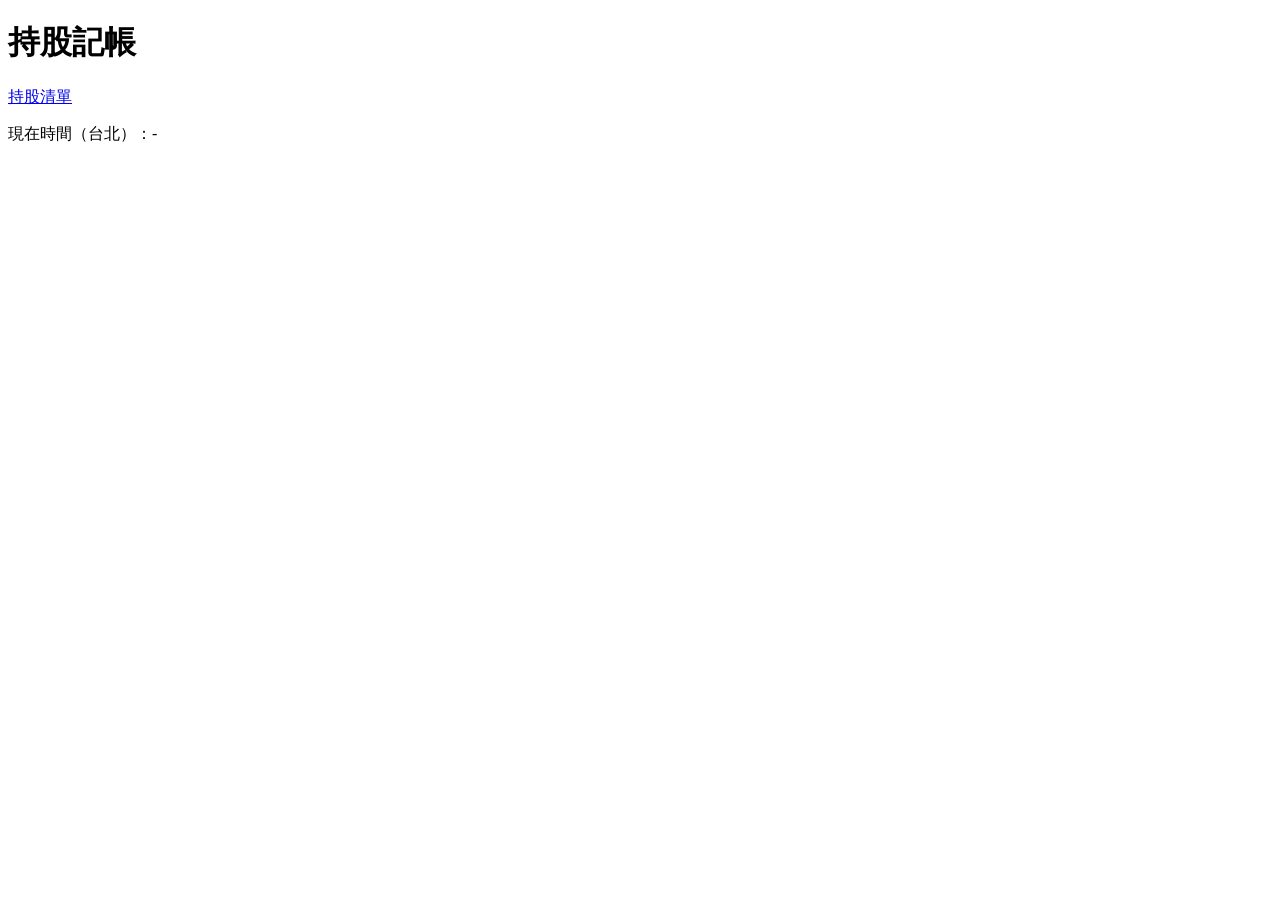
<file: src/main/resources/templates/index.html>
<!doctype html>
<html lang="zh-Hant-TW" xmlns:th="http://www.thymeleaf.org">
<head><meta charset="utf-8"><meta name="viewport" content="width=device-width,initial-scale=1"><title>持股記帳</title>
<link rel="stylesheet" th:href="@{/app.css}"></head>
<body><main>
<h1>持股記帳</h1>
<p><a href="/holdings">持股清單</a></p>
<p>現在時間（台北）：<span th:text="${now}">-</span></p>
</main></body></html>
</file>
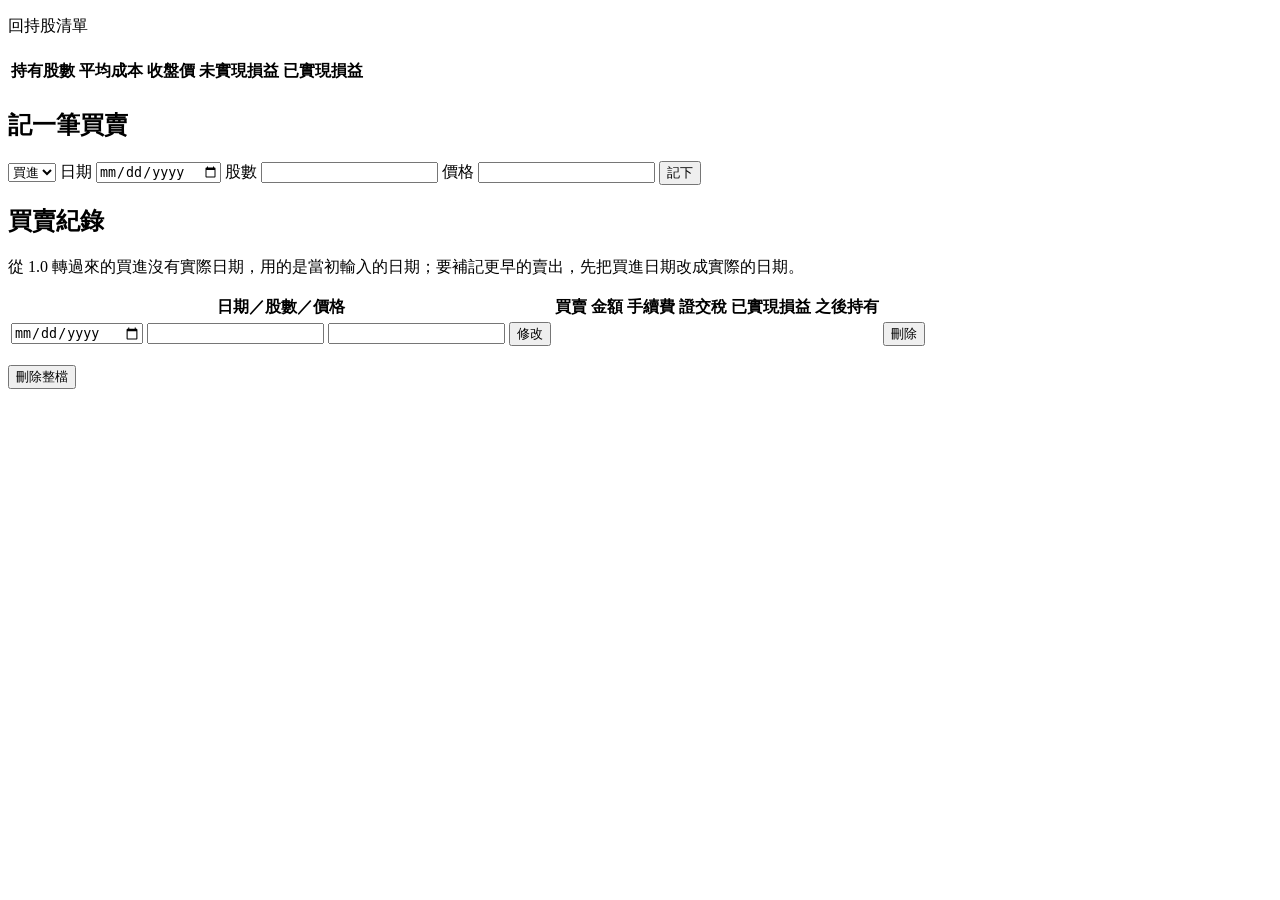
<file: src/main/resources/templates/holding.html>
<!doctype html>
<html lang="zh-Hant-TW" xmlns:th="http://www.thymeleaf.org">
<head><meta charset="utf-8"><meta name="viewport" content="width=device-width,initial-scale=1">
<title th:text="${v.holding.code} + ' 買賣紀錄'">買賣紀錄</title>
<link rel="stylesheet" th:href="@{/app.css}"></head>
<body><main th:with="h=${v.holding}, p=${v.position}, q=${v.quote}, u=${v.unrealized}">
<p><a th:href="@{/holdings}">回持股清單</a></p>
<h1 th:text="|${h.code} ${h.name}|"></h1>
<p class="err" th:if="${error}" th:text="${error}"></p>
<p class="ok" th:if="${message}" th:text="${message}"></p>

<table class="summary">
  <tr><th>持有股數</th><th>平均成本</th><th>收盤價</th><th>未實現損益</th><th>已實現損益</th></tr>
  <tr>
    <td th:text="${#numbers.formatInteger(p.shares, 1, 'COMMA')}"></td>
    <td th:text="${p.avgCost == null ? '－' : #numbers.formatDecimal(p.avgCost, 1, 'COMMA', 2, 'POINT')}"></td>
    <td th:text="${q == null ? (v.open ? '未取得' : '－') : #numbers.formatDecimal(q.close, 1, 'COMMA', 2, 'POINT') + '（' + q.date + '）'}"></td>
    <td th:classappend="${u != null and u.pnl > 0 ? 'up' : (u != null and u.pnl < 0 ? 'down' : '')}"
        th:text="${u == null ? '－' : #numbers.formatInteger(u.pnl, 1, 'COMMA') + '（' + u.returnPct + '%）'}"></td>
    <td th:classappend="${p.realized > 0 ? 'up' : (p.realized < 0 ? 'down' : '')}" th:text="${#numbers.formatInteger(p.realized, 1, 'COMMA')}"></td>
  </tr>
</table>

<h2>記一筆買賣</h2>
<form method="post" th:action="@{/holdings/trades}" class="trade">
  <input type="hidden" name="code" th:value="${h.code}">
  <input type="hidden" name="back" th:value="${h.id}">
  <select name="side"><option value="BUY">買進</option><option value="SELL">賣出</option></select>
  日期 <input name="tradeDate" type="date" th:value="${today}" th:max="${today}" required>
  股數 <input name="shares" type="number" min="1" required>
  價格 <input name="price" type="number" step="0.01" min="0.01" required>
  <button>記下</button>
</form>

<h2>買賣紀錄</h2>
<p class="muted" th:if="${p.lines.size() > 0}">從 1.0 轉過來的買進沒有實際日期，用的是當初輸入的日期；要補記更早的賣出，先把買進日期改成實際的日期。</p>
<table>
  <thead><tr><th>日期／股數／價格</th><th>買賣</th><th>金額</th><th>手續費</th><th>證交稅</th><th>已實現損益</th><th>之後持有</th><th></th></tr></thead>
  <tbody>
  <tr th:each="l : ${p.lines}" th:with="e=${l.entry}">
    <td class="l"><form class="inline" method="post" th:action="@{/holdings/trades/{t}/update(t=${e.id})}">
      <input type="hidden" name="back" th:value="${h.id}">
      <input name="tradeDate" type="date" th:value="${e.date}" th:max="${today}" style="width:9.5em">
      <input name="shares" type="number" min="1" th:value="${e.shares}">
      <input name="price" type="number" step="0.01" min="0.01" th:value="${e.price}">
      <button>修改</button></form></td>
    <td class="l" th:classappend="${e.side.name() == 'BUY' ? 'up' : 'down'}" th:text="${e.side.name() == 'BUY' ? '買進' : '賣出'}"></td>
    <td th:text="${#numbers.formatInteger(l.amount, 1, 'COMMA')}"></td>
    <td th:text="${l.fee}"></td>
    <td th:text="${l.tax == 0 ? '－' : #numbers.formatInteger(l.tax, 1, 'COMMA')}"></td>
    <td th:classappend="${l.realized > 0 ? 'up' : (l.realized < 0 ? 'down' : '')}"
        th:text="${e.side.name() == 'BUY' ? '－' : #numbers.formatInteger(l.realized, 1, 'COMMA')}"></td>
    <td th:text="${#numbers.formatInteger(l.sharesAfter, 1, 'COMMA')}"></td>
    <td><form class="inline" method="post" th:action="@{/holdings/trades/{t}/delete(t=${e.id})}">
      <input type="hidden" name="back" th:value="${h.id}"><button>刪除</button></form></td>
  </tr>
  </tbody>
</table>

<form method="post" th:action="@{/holdings/{id}/delete(id=${h.id})}" onsubmit="return confirm('整檔連同所有買賣紀錄一起刪除？')">
  <p><button>刪除整檔</button></p>
</form>
</main></body></html>
</file>
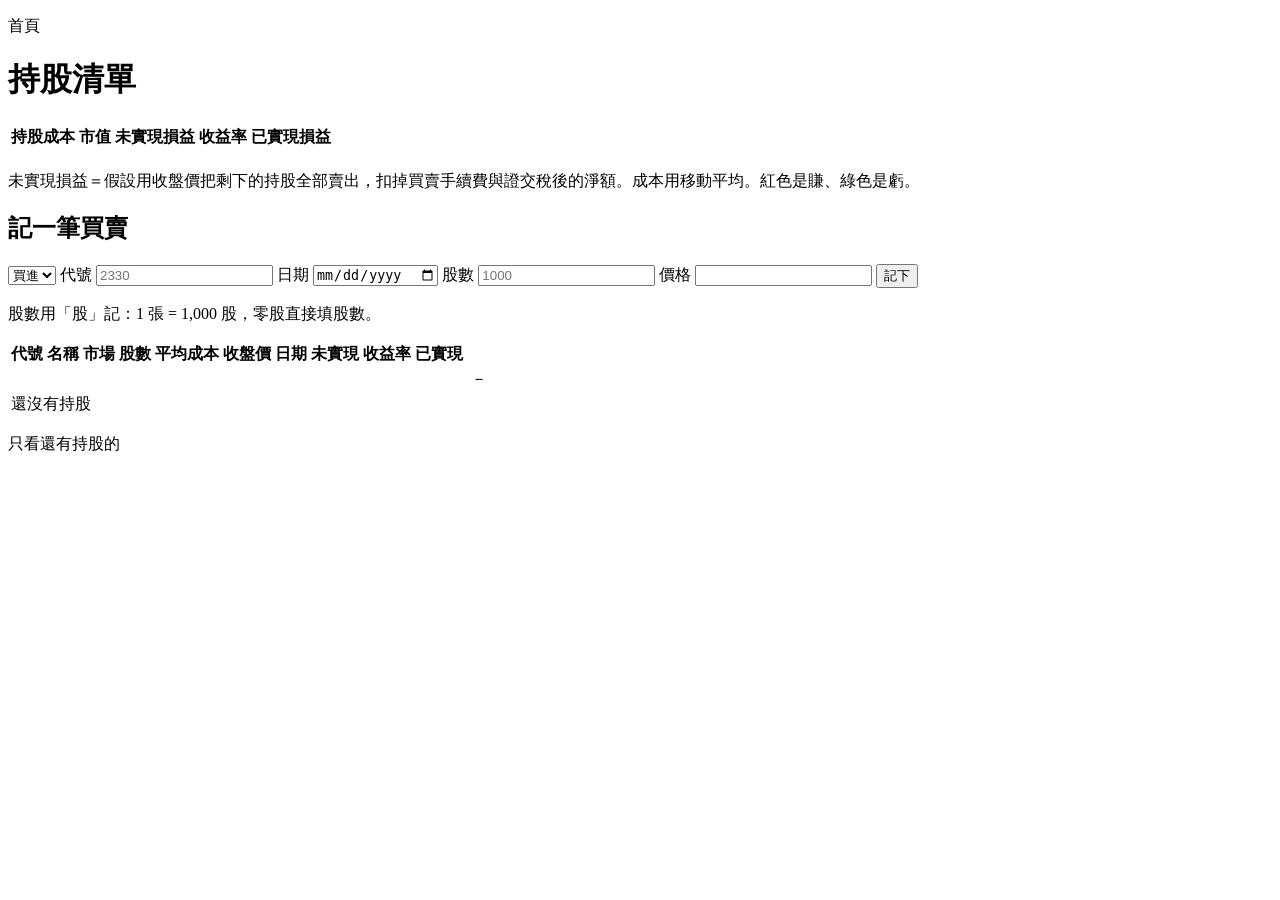
<file: src/main/resources/templates/holdings.html>
<!doctype html>
<html lang="zh-Hant-TW" xmlns:th="http://www.thymeleaf.org">
<head><meta charset="utf-8"><meta name="viewport" content="width=device-width,initial-scale=1"><title>持股清單</title>
<link rel="stylesheet" th:href="@{/app.css}"></head>
<body><main>
<p><a th:href="@{/}">首頁</a></p>
<h1>持股清單</h1>
<p class="err" th:if="${error}" th:text="${error}"></p>
<p class="ok" th:if="${message}" th:text="${message}"></p>

<table class="summary" th:with="s=${summary}">
  <tr><th>持股成本</th><th>市值</th><th>未實現損益</th><th>收益率</th><th>已實現損益</th></tr>
  <tr>
    <td th:text="${#numbers.formatInteger(s.totalCost, 1, 'COMMA')}"></td>
    <td th:text="${#numbers.formatInteger(s.marketValue, 1, 'COMMA')}"></td>
    <td th:classappend="${s.pnl > 0 ? 'up' : (s.pnl < 0 ? 'down' : '')}" th:text="${#numbers.formatInteger(s.pnl, 1, 'COMMA')}"></td>
    <td th:classappend="${s.pnl > 0 ? 'up' : (s.pnl < 0 ? 'down' : '')}" th:text="${s.returnPct} + '%'"></td>
    <td th:classappend="${s.realized > 0 ? 'up' : (s.realized < 0 ? 'down' : '')}" th:text="${#numbers.formatInteger(s.realized, 1, 'COMMA')}"></td>
  </tr>
</table>
<p class="muted" th:if="${summary.quoteMissing > 0}" th:text="|有 ${summary.quoteMissing} 檔取不到收盤價，沒有算進市值與未實現損益|"></p>
<p class="muted">未實現損益＝假設用收盤價把剩下的持股全部賣出，扣掉買賣手續費與證交稅後的淨額。成本用移動平均。紅色是賺、綠色是虧。</p>

<h2>記一筆買賣</h2>
<form method="post" th:action="@{/holdings/trades}" class="trade">
  <select name="side"><option value="BUY">買進</option><option value="SELL">賣出</option></select>
  代號 <input name="code" required placeholder="2330">
  日期 <input name="tradeDate" type="date" th:value="${today}" th:max="${today}" required>
  股數 <input name="shares" type="number" min="1" required placeholder="1000">
  價格 <input name="price" type="number" step="0.01" min="0.01" required>
  <button>記下</button>
</form>
<p class="muted">股數用「股」記：1 張 = 1,000 股，零股直接填股數。</p>

<table>
  <thead><tr><th>代號</th><th>名稱</th><th>市場</th><th>股數</th><th>平均成本</th><th>收盤價</th><th>日期</th><th>未實現</th><th>收益率</th><th>已實現</th></tr></thead>
  <tbody>
  <tr th:each="v : ${holdings}" th:with="h=${v.holding}, p=${v.position}, q=${v.quote}, u=${v.unrealized}">
    <td><a th:href="@{/holdings/{id}(id=${h.id})}" th:text="${h.code}"></a></td>
    <td class="l" th:text="${h.name}"></td>
    <td class="l" th:text="${h.market == 'TWSE' ? '上市' : (h.market == 'TPEX' ? '上櫃' : '')}"></td>
    <td th:text="${#numbers.formatInteger(p.shares, 1, 'COMMA')}"></td>
    <td th:text="${p.avgCost == null ? '－' : #numbers.formatDecimal(p.avgCost, 1, 'COMMA', 2, 'POINT')}"></td>
    <td th:if="${q != null}" th:text="${#numbers.formatDecimal(q.close, 1, 'COMMA', 2, 'POINT')}"></td>
    <td th:if="${q != null}" th:text="${q.date}"></td>
    <td th:if="${q == null}" colspan="2" class="muted" th:text="${v.open ? '未取得' : '已全部賣出'}"></td>
    <td th:if="${u != null}" th:classappend="${u.pnl > 0 ? 'up' : (u.pnl < 0 ? 'down' : '')}" th:text="${#numbers.formatInteger(u.pnl, 1, 'COMMA')}"></td>
    <td th:if="${u != null}" th:classappend="${u.pnl > 0 ? 'up' : (u.pnl < 0 ? 'down' : '')}" th:text="${u.returnPct} + '%'"></td>
    <td th:if="${u == null}" colspan="2" class="muted">－</td>
    <td th:classappend="${p.realized > 0 ? 'up' : (p.realized < 0 ? 'down' : '')}" th:text="${p.realized == 0 ? '－' : #numbers.formatInteger(p.realized, 1, 'COMMA')}"></td>
  </tr>
  <tr th:if="${#lists.isEmpty(holdings)}"><td colspan="10" class="muted l">還沒有持股</td></tr>
  </tbody>
</table>
<p th:if="${closedCount > 0}">
  <a th:if="${!showClosed}" th:href="@{/holdings(closed=true)}" th:text="|顯示已全部賣出的 ${closedCount} 檔|"></a>
  <a th:if="${showClosed}" th:href="@{/holdings}">只看還有持股的</a>
</p>
</main></body></html>
</file>
